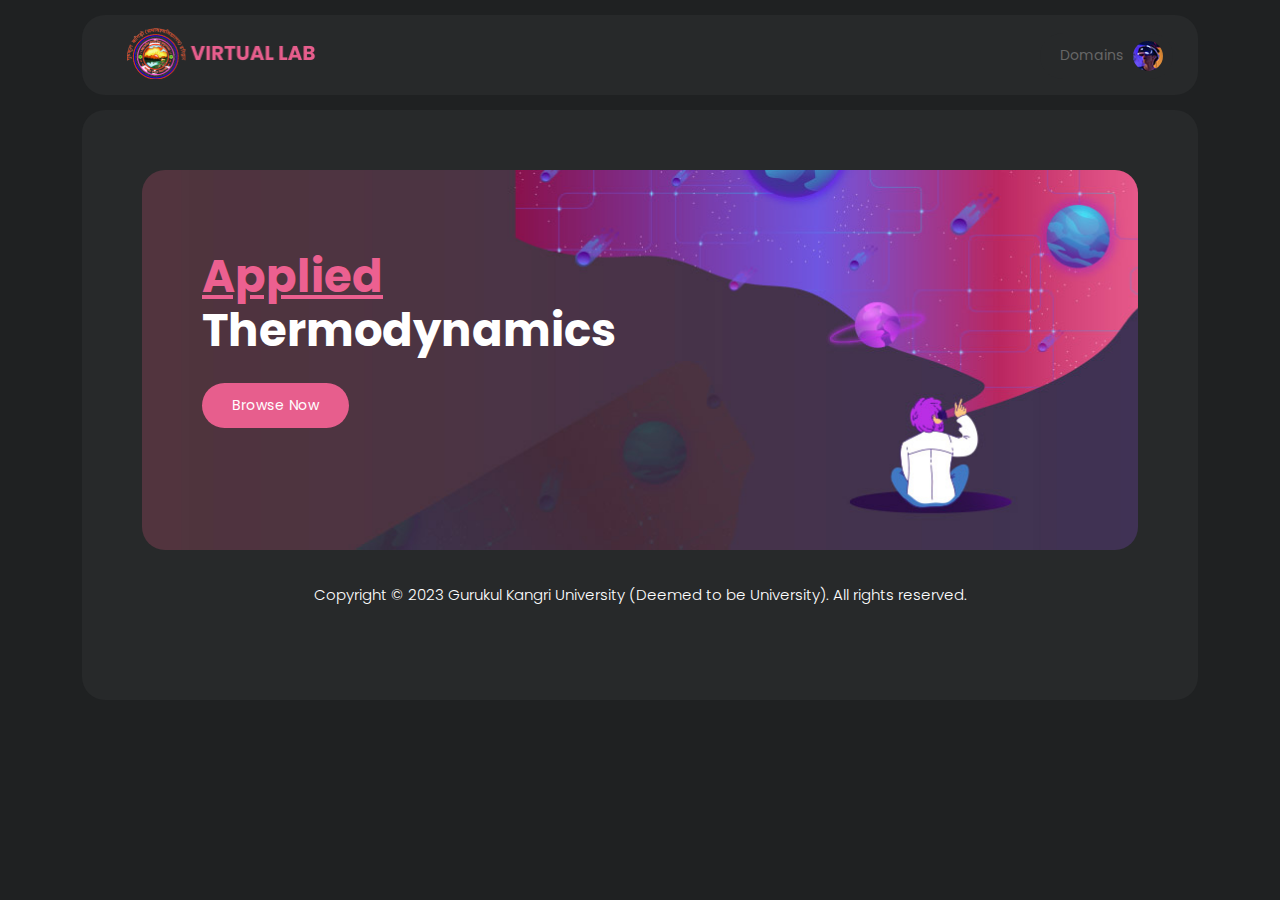
<file: index.html>
<!DOCTYPE html>
<html lang="en">
  <head>
    <meta charset="utf-8" />
    <meta
      name="viewport"
      content="width=device-width, initial-scale=1, shrink-to-fit=no"
    />

    <link
      href="https://fonts.googleapis.com/css2?family=Poppins:wght@100;200;300;400;500;600;700;800;900&display=swap"
      rel="stylesheet"
    />

    <title>Virtual Lab</title>

    <!-- Bootstrap core CSS -->
    <link href="vendor/bootstrap/css/bootstrap.min.css" rel="stylesheet" />

    <!-- Additional CSS Files -->
    <link rel="stylesheet" href="assets/css/fontawesome.css" />
    <link rel="stylesheet" href="assets/css/virtual-lab-main.css" />
    <link rel="stylesheet" href="assets/css/animate.css" />
  </head>

  <body>
    <div id="js-preloader" class="js-preloader">
      <div class="preloader-inner">
        <span class="dot"></span>
        <div class="dots">
          <span></span>
          <span></span>
          <span></span>
        </div>
      </div>
    </div>

    <header class="header-area header-sticky">
      <div class="container">
        <div class="row">
          <div class="col-12">
            <nav class="main-nav">
              <a href="index.html" class="logo">
                <img src="assets/images/logo.png" alt="" />
              </a>
              <ul class="nav">
                <li>
                  <a href="#"
                    >Domains <img src="assets/images/profile-header.jpg" alt=""
                  /></a>
                </li>
              </ul>
              <a class="menu-trigger">
                <span>Menu</span>
              </a>
            </nav>
          </div>
        </div>
      </div>
    </header>

    <div class="container">
      <div class="row">
        <div class="col-lg-12">
          <div class="page-content">
            <div class="main-banner">
              <div class="row">
                <div class="col-lg-7">
                  <div class="header-text">
                    <h4 style="color: #fff; text-decoration: none;"><em>Applied</em> Thermodynamics</h4>
                    <div class="main-button">
                      <a href="experiments-lists.html">Browse Now</a>
                    </div>
                  </div>
                </div>
              </div>
            </div>

    <footer>
      <div class="container">
        <div class="row">
          <div class="col-lg-12">
            <p>
              Copyright © 2023 <a href="https://gkv.ac.in" target="_blank">Gurukul Kangri University (Deemed to be University).</a> All rights
              reserved.
            </p>
          </div>
        </div>
      </div>
    </footer>

    <!-- Scripts -->
    <!-- Bootstrap core JavaScript -->
    <script src="vendor/jquery/jquery.min.js"></script>
    <script src="vendor/bootstrap/js/bootstrap.min.js"></script>
    <script src="assets/js/custom.js"></script>
  </body>
</html>
</file>
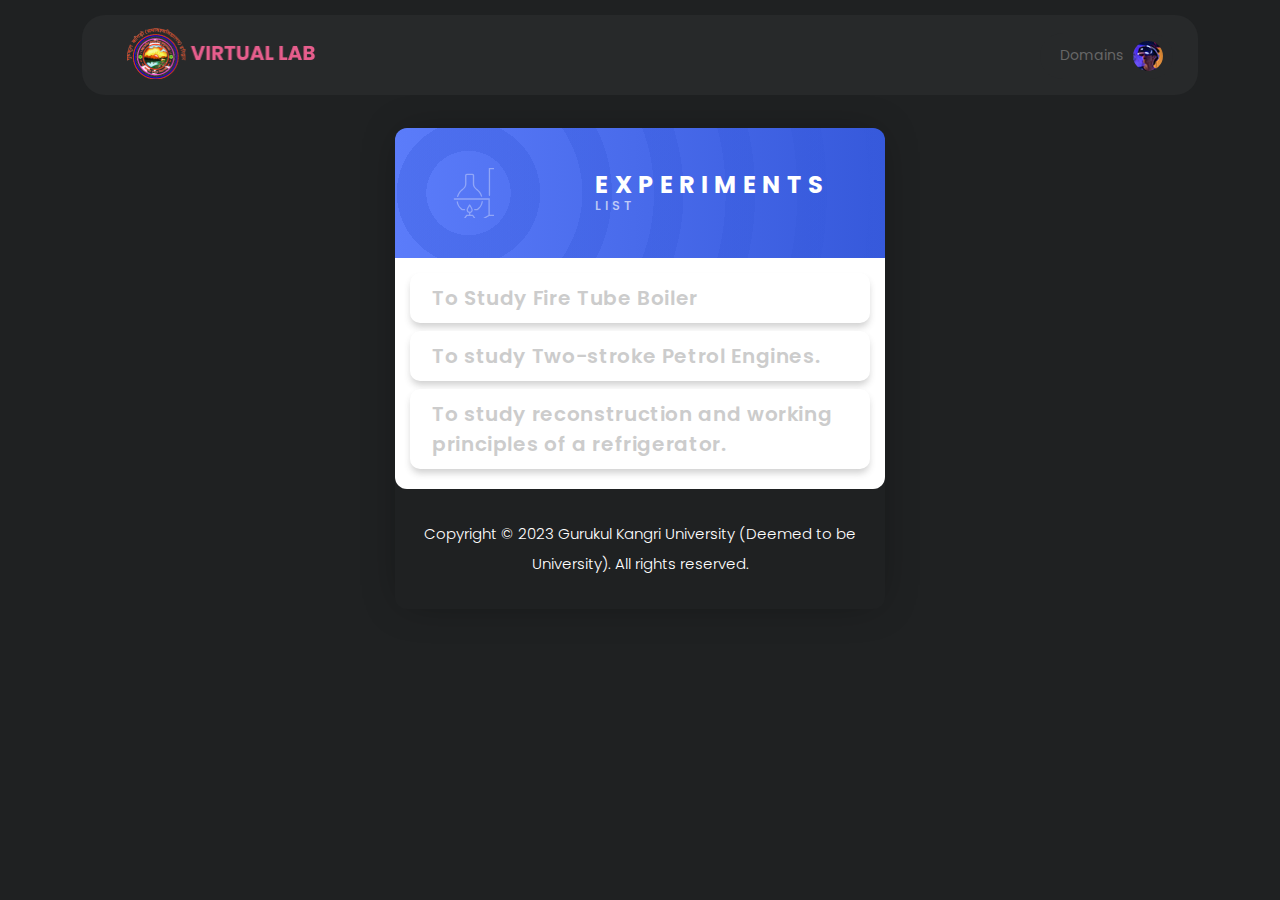
<file: experiments-lists.html>
<!DOCTYPE html>
<html lang="en">
  <head>
    <meta charset="utf-8" />
    <meta
      name="viewport"
      content="width=device-width, initial-scale=1, shrink-to-fit=no"
    />

    <link
      href="https://fonts.googleapis.com/css2?family=Poppins:wght@100;200;300;400;500;600;700;800;900&display=swap"
      rel="stylesheet"
    />

    <title>Applied Thermodyamics Lab</title>

    <!-- Bootstrap core CSS -->
    <link href="vendor/bootstrap/css/bootstrap.min.css" rel="stylesheet" />

    <!-- Additional CSS Files -->
    <link rel="stylesheet" href="assets/css/virtual-lab-main.css" />
    <link rel="stylesheet" href="assets/css/animate.css" />
  </head>
  <body>
    <div id="js-preloader" class="js-preloader">
      <div class="preloader-inner">
        <span class="dot"></span>
        <div class="dots">
          <span></span>
          <span></span>
          <span></span>
        </div>
      </div>
    </div>

    <header class="header-area header-sticky">
      <div class="container">
        <div class="row">
          <div class="col-12">
            <nav class="main-nav">
              <a href="index.html" class="logo">
                <img src="assets/images/logo.png" alt="" />
              </a>
              <ul class="nav">
                <li>
                  <a href="#"
                    >Domains <img src="assets/images/profile-header.jpg" alt=""
                  /></a>
                </li>
              </ul>
              <a class="menu-trigger">
                <span>Menu</span>
              </a>
            </nav>
          </div>
        </div>
      </div>
    </header>
    <article class="leaderboard">
		<header>
		  <?xml version="1.0" encoding="UTF-8"?>
<svg id="layer_1"  version="1.1" x="0px" y="0px" viewBox="0 0 511.999 511.999" style="enable-background:new 0 0 511.999 511.999;" xml:space="preserve" class="leaderboard__icon" xmlns="http://www.w3.org/2000/svg" xmlns:xlink="http://www.w3.org/1999/xlink">
 <defs>
  <symbol id="u" overflow="visible">
   <path d="m18.766-1.125c-0.96875 0.5-1.9805 0.875-3.0312 1.125-1.043 0.25781-2.1367 0.39062-3.2812 0.39062-3.3984 0-6.0898-0.94531-8.0781-2.8438-1.9922-1.9062-2.9844-4.4844-2.9844-7.7344 0-3.2578 0.99219-5.8359 2.9844-7.7344 1.9883-1.9062 4.6797-2.8594 8.0781-2.8594 1.1445 0 2.2383 0.13281 3.2812 0.39062 1.0508 0.25 2.0625 0.625 3.0312 1.125v4.2188c-0.98047-0.65625-1.9453-1.1406-2.8906-1.4531-0.94922-0.3125-1.9492-0.46875-3-0.46875-1.875 0-3.3516 0.60547-4.4219 1.8125-1.0742 1.1992-1.6094 2.8555-1.6094 4.9688 0 2.1055 0.53516 3.7617 1.6094 4.9688 1.0703 1.1992 2.5469 1.7969 4.4219 1.7969 1.0508 0 2.0508-0.14844 3-0.45312 0.94531-0.3125 1.9102-0.80078 2.8906-1.4688z"/>
  </symbol>
  <symbol id="c" overflow="visible">
   <path d="m13.734-11.141c-0.4375-0.19531-0.87109-0.34375-1.2969-0.4375-0.41797-0.10156-0.83984-0.15625-1.2656-0.15625-1.2617 0-2.2305 0.40625-2.9062 1.2188-0.67969 0.80469-1.0156 1.9531-1.0156 3.4531v7.0625h-4.8906v-15.312h4.8906v2.5156c0.625-1 1.3438-1.7266 2.1562-2.1875 0.82031-0.46875 1.8008-0.70312 2.9375-0.70312 0.16406 0 0.34375 0.011719 0.53125 0.03125 0.19531 0.011719 0.47656 0.039062 0.84375 0.078125z"/>
  </symbol>
  <symbol id="a" overflow="visible">
   <path d="m17.641-7.7031v1.4062h-11.453c0.125 1.1484 0.53906 2.0078 1.25 2.5781 0.70703 0.57422 1.7031 0.85938 2.9844 0.85938 1.0312 0 2.082-0.14844 3.1562-0.45312 1.082-0.3125 2.1914-0.77344 3.3281-1.3906v3.7656c-1.1562 0.4375-2.3125 0.76562-3.4688 0.98438-1.1562 0.22656-2.3125 0.34375-3.4688 0.34375-2.7734 0-4.9297-0.70312-6.4688-2.1094-1.5312-1.4062-2.2969-3.3789-2.2969-5.9219 0-2.5 0.75391-4.4609 2.2656-5.8906 1.5078-1.4375 3.582-2.1562 6.2188-2.1562 2.4062 0 4.332 0.73047 5.7812 2.1875 1.4453 1.4492 2.1719 3.3828 2.1719 5.7969zm-5.0312-1.625c0-0.92578-0.27344-1.6719-0.8125-2.2344-0.54297-0.57031-1.25-0.85938-2.125-0.85938-0.94922 0-1.7188 0.26562-2.3125 0.79688s-0.96484 1.2969-1.1094 2.2969z"/>
  </symbol>
  <symbol id="i" overflow="visible">
   <path d="m9.2188-6.8906c-1.0234 0-1.793 0.17188-2.3125 0.51562-0.51172 0.34375-0.76562 0.85547-0.76562 1.5312 0 0.625 0.20703 1.1172 0.625 1.4688 0.41406 0.34375 0.98828 0.51562 1.7188 0.51562 0.92578 0 1.7031-0.32812 2.3281-0.98438 0.63281-0.66406 0.95312-1.4922 0.95312-2.4844v-0.5625zm7.4688-1.8438v8.7344h-4.9219v-2.2656c-0.65625 0.92969-1.3984 1.6055-2.2188 2.0312-0.82422 0.41406-1.8242 0.625-3 0.625-1.5859 0-2.8711-0.45703-3.8594-1.375-0.99219-0.92578-1.4844-2.1289-1.4844-3.6094 0-1.7891 0.61328-3.1016 1.8438-3.9375 1.2383-0.84375 3.1797-1.2656 5.8281-1.2656h2.8906v-0.39062c0-0.76953-0.30859-1.332-0.92188-1.6875-0.61719-0.36328-1.5703-0.54688-2.8594-0.54688-1.0547 0-2.0312 0.10547-2.9375 0.3125-0.89844 0.21094-1.7305 0.52344-2.5 0.9375v-3.7344c1.0391-0.25 2.0859-0.44141 3.1406-0.57812 1.0625-0.13281 2.125-0.20312 3.1875-0.20312 2.7578 0 4.75 0.54688 5.9688 1.6406 1.2266 1.0859 1.8438 2.8555 1.8438 5.3125z"/>
  </symbol>
  <symbol id="b" overflow="visible">
   <path d="m7.7031-19.656v4.3438h5.0469v3.5h-5.0469v6.5c0 0.71094 0.14062 1.1875 0.42188 1.4375s0.83594 0.375 1.6719 0.375h2.5156v3.5h-4.1875c-1.9375 0-3.3125-0.39844-4.125-1.2031-0.80469-0.8125-1.2031-2.1797-1.2031-4.1094v-6.5h-2.4219v-3.5h2.4219v-4.3438z"/>
  </symbol>
  <symbol id="h" overflow="visible">
   <path d="m12.766-13.078v-8.2031h4.9219v21.281h-4.9219v-2.2188c-0.66797 0.90625-1.4062 1.5703-2.2188 1.9844s-1.7578 0.625-2.8281 0.625c-1.8867 0-3.4336-0.75-4.6406-2.25-1.2109-1.5-1.8125-3.4258-1.8125-5.7812 0-2.3633 0.60156-4.2969 1.8125-5.7969 1.207-1.5 2.7539-2.25 4.6406-2.25 1.0625 0 2 0.21484 2.8125 0.64062 0.82031 0.42969 1.5664 1.0859 2.2344 1.9688zm-3.2188 9.9219c1.0391 0 1.8359-0.37891 2.3906-1.1406 0.55078-0.76953 0.82812-1.8828 0.82812-3.3438 0-1.457-0.27734-2.5664-0.82812-3.3281-0.55469-0.76953-1.3516-1.1562-2.3906-1.1562-1.043 0-1.8398 0.38672-2.3906 1.1562-0.55469 0.76172-0.82812 1.8711-0.82812 3.3281 0 1.4609 0.27344 2.5742 0.82812 3.3438 0.55078 0.76172 1.3477 1.1406 2.3906 1.1406z"/>
  </symbol>
  <symbol id="g" overflow="visible">
   <path d="m10.5-3.1562c1.0508 0 1.8516-0.37891 2.4062-1.1406 0.55078-0.76953 0.82812-1.8828 0.82812-3.3438 0-1.457-0.27734-2.5664-0.82812-3.3281-0.55469-0.76953-1.3555-1.1562-2.4062-1.1562-1.0547 0-1.8594 0.38672-2.4219 1.1562-0.55469 0.77344-0.82812 1.8828-0.82812 3.3281 0 1.4492 0.27344 2.5586 0.82812 3.3281 0.5625 0.77344 1.3672 1.1562 2.4219 1.1562zm-3.25-9.9219c0.67578-0.88281 1.4219-1.5391 2.2344-1.9688 0.82031-0.42578 1.7656-0.64062 2.8281-0.64062 1.8945 0 3.4453 0.75 4.6562 2.25 1.207 1.5 1.8125 3.4336 1.8125 5.7969 0 2.3555-0.60547 4.2812-1.8125 5.7812-1.2109 1.5-2.7617 2.25-4.6562 2.25-1.0625 0-2.0078-0.21094-2.8281-0.625-0.8125-0.42578-1.5586-1.0859-2.2344-1.9844v2.2188h-4.8906v-21.281h4.8906z"/>
  </symbol>
  <symbol id="f" overflow="visible">
   <path d="m0.34375-15.312h4.8906l4.125 10.391 3.5-10.391h4.8906l-6.4375 16.766c-0.64844 1.6953-1.4023 2.8828-2.2656 3.5625-0.86719 0.6875-2 1.0312-3.4062 1.0312h-2.8438v-3.2188h1.5312c0.83203 0 1.4375-0.13672 1.8125-0.40625 0.38281-0.26172 0.67969-0.73047 0.89062-1.4062l0.14062-0.42188z"/>
  </symbol>
  <symbol id="e" overflow="visible">
   <path d="m2.5781-20.406h5.875l7.4219 14v-14h4.9844v20.406h-5.875l-7.4219-14v14h-4.9844z"/>
  </symbol>
  <symbol id="t" overflow="visible">
   <path d="m2.8594-5.2969h4.9219v5.2969h-4.9219z"/>
  </symbol>
  <symbol id="s" overflow="visible">
   <path d="m16.781-19.766v4.3125c-1.125-0.5-2.2266-0.875-3.2969-1.125-1.0625-0.25781-2.0703-0.39062-3.0156-0.39062-1.25 0-2.1797 0.17969-2.7812 0.53125-0.60547 0.34375-0.90625 0.88281-0.90625 1.6094 0 0.54297 0.20312 0.96875 0.60938 1.2812 0.40625 0.30469 1.1406 0.5625 2.2031 0.78125l2.25 0.45312c2.2695 0.44922 3.8789 1.1406 4.8281 2.0781 0.95703 0.92969 1.4375 2.2461 1.4375 3.9531 0 2.25-0.66797 3.9297-2 5.0312-1.3359 1.0938-3.3711 1.6406-6.1094 1.6406-1.3047 0-2.6055-0.125-3.9062-0.375-1.3047-0.23828-2.6055-0.59766-3.9062-1.0781v-4.4531c1.3008 0.69922 2.5625 1.2266 3.7812 1.5781 1.2188 0.34375 2.3906 0.51562 3.5156 0.51562 1.1562 0 2.0352-0.1875 2.6406-0.5625 0.61328-0.38281 0.92188-0.9375 0.92188-1.6562 0-0.63281-0.21094-1.125-0.625-1.4688-0.41797-0.34375-1.2461-0.65625-2.4844-0.9375l-2.0312-0.4375c-2.043-0.4375-3.5391-1.1328-4.4844-2.0938-0.9375-0.95703-1.4062-2.25-1.4062-3.875 0-2.0312 0.65625-3.5938 1.9688-4.6875s3.1953-1.6406 5.6562-1.6406c1.125 0 2.2734 0.085938 3.4531 0.25 1.1875 0.16797 2.4141 0.42188 3.6875 0.76562z"/>
  </symbol>
  <symbol id="r" overflow="visible">
   <path d="m2.3594-21.281h4.8906v21.281h-4.8906z"/>
  </symbol>
  <symbol id="q" overflow="visible">
   <path d="m12.422-21.281v3.2188h-2.7031c-0.6875 0-1.1719 0.125-1.4531 0.375-0.27344 0.25-0.40625 0.6875-0.40625 1.3125v1.0625h4.1875v3.5h-4.1875v11.812h-4.8906v-11.812h-2.4375v-3.5h2.4375v-1.0625c0-1.6641 0.46094-2.8984 1.3906-3.7031 0.92578-0.80078 2.3672-1.2031 4.3281-1.2031z"/>
  </symbol>
  <symbol id="d" overflow="visible">
   <path d="m9.6406-12.188c-1.0859 0-1.9141 0.39062-2.4844 1.1719-0.57422 0.78125-0.85938 1.9062-0.85938 3.375s0.28516 2.5938 0.85938 3.375c0.57031 0.77344 1.3984 1.1562 2.4844 1.1562 1.0625 0 1.875-0.38281 2.4375-1.1562 0.57031-0.78125 0.85938-1.9062 0.85938-3.375s-0.28906-2.5938-0.85938-3.375c-0.5625-0.78125-1.375-1.1719-2.4375-1.1719zm0-3.5c2.6328 0 4.6914 0.71484 6.1719 2.1406 1.4766 1.418 2.2188 3.3867 2.2188 5.9062 0 2.5117-0.74219 4.4805-2.2188 5.9062-1.4805 1.418-3.5391 2.125-6.1719 2.125-2.6484 0-4.7148-0.70703-6.2031-2.125-1.4922-1.4258-2.2344-3.3945-2.2344-5.9062 0-2.5195 0.74219-4.4883 2.2344-5.9062 1.4883-1.4258 3.5547-2.1406 6.2031-2.1406z"/>
  </symbol>
  <symbol id="p" overflow="visible">
   <path d="m16.547-12.766c0.61328-0.94531 1.3477-1.6719 2.2031-2.1719 0.85156-0.5 1.7891-0.75 2.8125-0.75 1.7578 0 3.0977 0.54688 4.0156 1.6406 0.92578 1.0859 1.3906 2.6562 1.3906 4.7188v9.3281h-4.9219v-7.9844-0.35938c0.007813-0.13281 0.015625-0.32031 0.015625-0.5625 0-1.082-0.16406-1.8633-0.48438-2.3438-0.3125-0.48828-0.82422-0.73438-1.5312-0.73438-0.92969 0-1.6484 0.38672-2.1562 1.1562-0.51172 0.76172-0.77344 1.8672-0.78125 3.3125v7.5156h-4.9219v-7.9844c0-1.6953-0.14844-2.7852-0.4375-3.2656-0.29297-0.48828-0.8125-0.73438-1.5625-0.73438-0.9375 0-1.6641 0.38672-2.1719 1.1562-0.51172 0.76172-0.76562 1.8594-0.76562 3.2969v7.5312h-4.9219v-15.312h4.9219v2.2344c0.60156-0.86328 1.2891-1.5156 2.0625-1.9531 0.78125-0.4375 1.6406-0.65625 2.5781-0.65625 1.0625 0 2 0.25781 2.8125 0.76562 0.8125 0.51172 1.4258 1.2305 1.8438 2.1562z"/>
  </symbol>
  <symbol id="o" overflow="visible">
   <path d="m17.75-9.3281v9.3281h-4.9219v-7.1094c0-1.3438-0.03125-2.2656-0.09375-2.7656s-0.16797-0.86719-0.3125-1.1094c-0.1875-0.3125-0.44922-0.55469-0.78125-0.73438-0.32422-0.17578-0.69531-0.26562-1.1094-0.26562-1.0234 0-1.8242 0.39844-2.4062 1.1875-0.58594 0.78125-0.875 1.8711-0.875 3.2656v7.5312h-4.8906v-21.281h4.8906v8.2031c0.73828-0.88281 1.5195-1.5391 2.3438-1.9688 0.83203-0.42578 1.75-0.64062 2.75-0.64062 1.7695 0 3.1133 0.54688 4.0312 1.6406 0.91406 1.0859 1.375 2.6562 1.375 4.7188z"/>
  </symbol>
  <symbol id="n" overflow="visible">
   <path d="m2.1875-5.9688v-9.3438h4.9219v1.5312c0 0.83594-0.007813 1.875-0.015625 3.125-0.011719 1.25-0.015625 2.0859-0.015625 2.5 0 1.2422 0.03125 2.1328 0.09375 2.6719 0.070313 0.54297 0.17969 0.93359 0.32812 1.1719 0.20703 0.32422 0.47266 0.57422 0.79688 0.75 0.32031 0.16797 0.69141 0.25 1.1094 0.25 1.0195 0 1.8203-0.39062 2.4062-1.1719 0.58203-0.78125 0.875-1.8672 0.875-3.2656v-7.5625h4.8906v15.312h-4.8906v-2.2188c-0.74219 0.89844-1.5234 1.5586-2.3438 1.9844-0.82422 0.41406-1.7344 0.625-2.7344 0.625-1.7617 0-3.1055-0.53906-4.0312-1.625-0.92969-1.082-1.3906-2.6602-1.3906-4.7344z"/>
  </symbol>
  <symbol id="m" overflow="visible">
   <path d="m17.75-9.3281v9.3281h-4.9219v-7.1406c0-1.3203-0.03125-2.2344-0.09375-2.7344s-0.16797-0.86719-0.3125-1.1094c-0.1875-0.3125-0.44922-0.55469-0.78125-0.73438-0.32422-0.17578-0.69531-0.26562-1.1094-0.26562-1.0234 0-1.8242 0.39844-2.4062 1.1875-0.58594 0.78125-0.875 1.8711-0.875 3.2656v7.5312h-4.8906v-15.312h4.8906v2.2344c0.73828-0.88281 1.5195-1.5391 2.3438-1.9688 0.83203-0.42578 1.75-0.64062 2.75-0.64062 1.7695 0 3.1133 0.54688 4.0312 1.6406 0.91406 1.0859 1.375 2.6562 1.375 4.7188z"/>
  </symbol>
  <symbol id="l" overflow="visible">
   <path d="m2.5781-20.406h8.7344c2.5938 0 4.582 0.57812 5.9688 1.7344 1.3945 1.1484 2.0938 2.7891 2.0938 4.9219 0 2.1367-0.69922 3.7812-2.0938 4.9375-1.3867 1.1562-3.375 1.7344-5.9688 1.7344h-3.4844v7.0781h-5.25zm5.25 3.8125v5.7031h2.9219c1.0195 0 1.8047-0.25 2.3594-0.75 0.5625-0.5 0.84375-1.2031 0.84375-2.1094 0-0.91406-0.28125-1.6172-0.84375-2.1094-0.55469-0.48828-1.3398-0.73438-2.3594-0.73438z"/>
  </symbol>
  <symbol id="k" overflow="visible">
   <path d="m2.3594-15.312h4.8906v15.031c0 2.0508-0.49609 3.6172-1.4844 4.7031-0.98047 1.082-2.4062 1.625-4.2812 1.625h-2.4219v-3.2188h0.85938c0.92578 0 1.5625-0.21094 1.9062-0.625 0.35156-0.41797 0.53125-1.2461 0.53125-2.4844zm0-5.9688h4.8906v4h-4.8906z"/>
  </symbol>
  <symbol id="j" overflow="visible">
   <path d="m14.719-14.828v3.9844c-0.65625-0.45703-1.3242-0.79688-2-1.0156-0.66797-0.21875-1.3594-0.32812-2.0781-0.32812-1.3672 0-2.4336 0.40234-3.2031 1.2031-0.76172 0.79297-1.1406 1.9062-1.1406 3.3438 0 1.4297 0.37891 2.543 1.1406 3.3438 0.76953 0.79297 1.8359 1.1875 3.2031 1.1875 0.75781 0 1.4844-0.10938 2.1719-0.32812 0.6875-0.22656 1.3203-0.56641 1.9062-1.0156v4c-0.76172 0.28125-1.5391 0.48828-2.3281 0.625-0.78125 0.14453-1.5742 0.21875-2.375 0.21875-2.7617 0-4.9219-0.70703-6.4844-2.125-1.5547-1.4141-2.3281-3.3828-2.3281-5.9062 0-2.5312 0.77344-4.5039 2.3281-5.9219 1.5625-1.4141 3.7227-2.125 6.4844-2.125 0.80078 0 1.5938 0.074219 2.375 0.21875 0.78125 0.13672 1.5547 0.35156 2.3281 0.64062z"/>
  </symbol>
 </defs>
 <g>
  <path d="m336 432.88h-21.84c-3.3594 0-6.7188-2.8008-6.7188-6.7188 0-3.3594 2.8008-6.7188 6.7188-6.7188h21.84c1.6797-0.55859 6.1602-3.9219 13.441-10.078 0.55859-0.55859 1.6797-1.1211 2.2383-1.6797 17.922-15.68 29.68-38.078 33.039-63.281 0.55859-3.3594 3.9219-6.1602 7.2812-5.6016 3.3594 0.55859 6.1602 3.9219 5.6016 7.2812-3.9219 28-16.801 53.199-36.961 71.121l-1.6797 1.6797c-8.4023 7.8359-16.242 13.996-22.961 13.996z"/>
  <path d="m208.88 432.88h-19.039c-6.7188 0-14.559-6.1602-21.84-13.441l-1.6797-1.6797c-20.16-17.922-33.602-43.121-36.961-71.121-0.55859-3.3594 2.2383-6.7188 5.6016-7.2812 3.3594-0.55859 6.7188 2.2383 7.2812 5.6016 3.3594 25.199 15.121 47.602 33.039 63.281 0.55859 0.55859 1.1211 1.1211 2.2383 1.6797 6.7188 6.1602 11.762 9.5195 13.441 10.078h19.039c3.3594 0 6.7188 2.8008 6.7188 6.7188-1.1172 3.3633-4.4805 6.1641-7.8398 6.1641z"/>
  <path d="m139.44 297.92c-0.55859 0-1.1211 0-1.6797-0.55859-3.3594-1.1211-5.6016-4.4805-4.4805-8.3984 5.0391-16.238 12.879-31.359 22.961-45.359 7.2812-9.5195 16.801-17.359 25.762-25.199 10.078-8.3984 19.602-16.801 26.32-27.441 8.3984-12.879 7.8398-26.32 7.8398-42v-73.359c0-10.078 7.8398-17.922 17.922-17.922h57.121c10.078 0 17.922 7.8398 17.922 17.922v73.359c0 15.68 0 29.121 7.8398 42 6.7188 10.641 16.238 18.48 26.32 27.441 8.9609 7.2812 17.922 15.121 25.762 25.199 9.5195 12.879 17.359 26.879 21.84 42.559 1.1211 3.3594-0.55859 7.2812-4.4805 8.3984-3.3594 1.1211-7.2812-0.55859-8.3984-4.4805-4.4805-14-11.199-26.879-20.16-38.641-6.7188-8.3984-14.559-15.68-23.52-22.961-10.641-8.9609-21.281-17.922-29.121-30.238-10.078-16.238-10.078-33.039-10.078-49.281v-73.359c0-2.8008-2.2383-5.0391-5.0391-5.0391l-55.453-0.003906c-2.8008 0-5.0391 2.2383-5.0391 5.0391v73.359c0 16.238 0 33.039-10.078 49.281-7.8398 12.32-18.48 21.281-29.121 30.238-8.9609 7.2812-16.801 14.559-23.52 22.961-9.5195 12.32-16.238 25.762-20.719 40.879-1.125 3.9219-3.9258 5.6055-6.7227 5.6055z"/>
  <path d="m323.68 560h-121.52v-44.238l26.879-36.961h67.762l26.879 36.961zm-108.08-12.879h95.199v-26.879l-20.16-28h-54.32l-20.16 28v26.879z"/>
  <path d="m600.88 560h-203.28v-45.922l62.719-35.281h78.961l61.602 35.281zm-189.84-12.879h176.4v-25.199l-52.078-29.68-71.68-0.003907-52.641 29.68z"/>
  <path d="m263.2 491.68c-3.3594 0-6.7188-2.8008-6.7188-6.7188v-30.801c0-3.3594 2.8008-6.7188 6.7188-6.7188 3.3594 0 6.7188 2.8008 6.7188 6.7188v30.801c-0.55859 3.918-3.3594 6.7188-6.7188 6.7188z"/>
  <path d="m263.2 461.44c-17.359 0-31.922-14.559-31.922-31.922 0-15.121 22.398-45.922 26.32-52.078l5.0391-7.2812 5.0391 7.2812c4.4805 6.1602 26.32 36.961 26.32 52.078 0.5625 17.359-13.438 31.922-30.797 31.922zm0-68.883c-8.9609 13.441-18.48 30.238-18.48 36.961 0 10.078 8.3984 18.48 18.48 18.48 10.078 0 18.48-8.3984 18.48-18.48 0-6.7188-9.5195-23.52-18.48-36.961z"/>
  <path d="m462 491.68c-3.3594 0-6.7188-2.8008-6.7188-6.7188v-160.72h-349.44c-3.3594 0-6.7188-2.8008-6.7188-6.7188 0-3.3594 2.8008-6.7188 6.7188-6.7188h362.88v174.16c0 3.918-3.3594 6.7188-6.7188 6.7188z"/>
  <path d="m537.6 491.68c-3.3594 0-6.7188-2.8008-6.7188-6.7188l-0.003906-472.08h-58.801v267.12c0 3.3594-2.8008 6.7188-6.7188 6.7188-3.3594 0-6.7188-2.8008-6.7188-6.7188v-280h85.121v485.52c0 3.3594-2.8008 6.1602-6.1602 6.1602z"/>
  <use x="70" y="644" xlink:href="#u"/>
  <use x="90.550781" y="644" xlink:href="#c"/>
  <use x="104.359375" y="644" xlink:href="#a"/>
  <use x="123.347656" y="644" xlink:href="#i"/>
  <use x="142.242188" y="644" xlink:href="#b"/>
  <use x="155.628906" y="644" xlink:href="#a"/>
  <use x="174.617188" y="644" xlink:href="#h"/>
  <use x="204.410156" y="644" xlink:href="#g"/>
  <use x="224.453125" y="644" xlink:href="#f"/>
  <use x="252.453125" y="644" xlink:href="#e"/>
  <use x="275.882812" y="644" xlink:href="#t"/>
  <use x="286.523438" y="644" xlink:href="#s"/>
  <use x="306.6875" y="644" xlink:href="#b"/>
  <use x="320.070312" y="644" xlink:href="#f"/>
  <use x="338.324219" y="644" xlink:href="#r"/>
  <use x="347.921875" y="644" xlink:href="#a"/>
  <use x="70" y="672" xlink:href="#q"/>
  <use x="82.183594" y="672" xlink:href="#c"/>
  <use x="95.992188" y="672" xlink:href="#d"/>
  <use x="115.226562" y="672" xlink:href="#p"/>
  <use x="154.152344" y="672" xlink:href="#b"/>
  <use x="167.535156" y="672" xlink:href="#o"/>
  <use x="187.46875" y="672" xlink:href="#a"/>
  <use x="216.207031" y="672" xlink:href="#e"/>
  <use x="239.640625" y="672" xlink:href="#d"/>
  <use x="258.878906" y="672" xlink:href="#n"/>
  <use x="278.8125" y="672" xlink:href="#m"/>
  <use x="308.492188" y="672" xlink:href="#l"/>
  <use x="329.015625" y="672" xlink:href="#c"/>
  <use x="342.820312" y="672" xlink:href="#d"/>
  <use x="362.058594" y="672" xlink:href="#k"/>
  <use x="371.65625" y="672" xlink:href="#a"/>
  <use x="390.648438" y="672" xlink:href="#j"/>
  <use x="407.242188" y="672" xlink:href="#b"/>
 </g>
</svg>

	  
		  <h1 class="leaderboard__title"><span class="leaderboard__title--top">Experiments</span><span class="leaderboard__title--bottom">List</span></h1>
		</header>
		
		<main class="leaderboard__profiles">
		  <article class="leaderboard__profile">
			<span class="leaderboard__name"><a href="fire-tube-boiler.html">To Study Fire Tube Boiler</a></span>
		  </article>
		  
		  <article class="leaderboard__profile">
			<span class="leaderboard__name"><a href="two-stroke-petrol-engine.html">To study Two-stroke Petrol Engines.</a></span>
		  </article>
		  
		  <article class="leaderboard__profile">
			<span class="leaderboard__name"><a href="refrigerator.html">To study reconstruction and working principles of a refrigerator.</a></span>
		  </article>
		</main>
	  </div>

    <footer>
      <div class="container">
        <div class="row">
          <div class="col-lg-12">
            <p>
              Copyright © 2023
              <a href="https://gkv.ac.in" target="_blank"
                >Gurukul Kangri University (Deemed to be University).</a
              >
              All rights reserved.
            </p>
          </div>
        </div>
      </div>
    </footer>

    <!-- Scripts -->
    <!-- Bootstrap core JavaScript -->
    <script src="https://code.jquery.com/jquery-3.5.1.slim.min.js"></script>
    <script src="https://cdn.jsdelivr.net/npm/bootstrap@4.5.3/dist/js/bootstrap.bundle.min.js"></script>

    <script src="assets/js/custom.js"></script>
  </body>
</html>
</file>
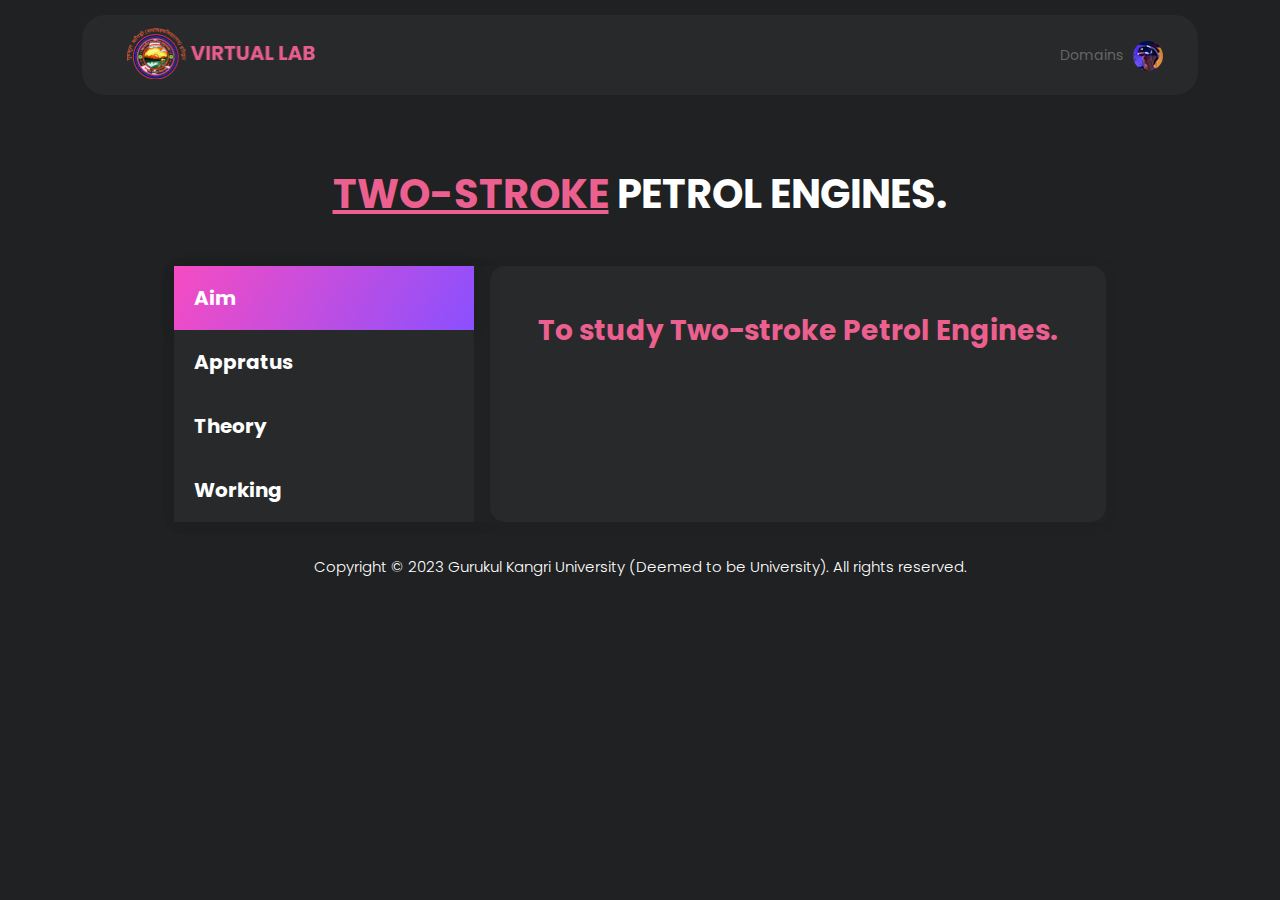
<file: two-stroke-petrol-engine.html>
<!DOCTYPE html>
<html lang="en">
  <head>
    <meta charset="utf-8" />
    <meta
      name="viewport"
      content="width=device-width, initial-scale=1, shrink-to-fit=no"
    />

    <link
      href="https://fonts.googleapis.com/css2?family=Poppins:wght@100;200;300;400;500;600;700;800;900&display=swap"
      rel="stylesheet"
    />

    <title>Applied Thermodyamics Lab</title>

    <!-- Bootstrap core CSS -->
    <link href="vendor/bootstrap/css/bootstrap.min.css" rel="stylesheet" />

    <!-- Additional CSS Files -->
    <link rel="stylesheet" href="assets/css/virtual-lab-main.css" />
    <link rel="stylesheet" href="assets/css/animate.css" />
  </head>

  <body>
    <div id="js-preloader" class="js-preloader">
      <div class="preloader-inner">
        <span class="dot"></span>
        <div class="dots">
          <span></span>
          <span></span>
          <span></span>
        </div>
      </div>
    </div>

    <header class="header-area header-sticky">
      <div class="container">
        <div class="row">
          <div class="col-12">
            <nav class="main-nav">
              <a href="index.html" class="logo">
                <img src="assets/images/logo.png" alt="" />
              </a>
              <ul class="nav">
                <li>
                  <a href="#"
                    >Domains <img src="assets/images/profile-header.jpg" alt=""
                  /></a>
                </li>
              </ul>
              <a class="menu-trigger">
                <span>Menu</span>
              </a>
            </nav>
          </div>
        </div>
      </div>
    </header>

	<section class="main-content">
		<div class="container">
		  <h1 class="text-center text-uppercase"><span class="fire-tube">Two-stroke</span> Petrol Engines.</h1>
		  <br /><br />
	
		  <div class="d-flex flex-row shadow">
			<ul class="nav vertical-tab flex-column shadow" id="myTab" role="tablist">
			  <li class="nav-item">
				<a class="nav-link active" id="tab-one" data-toggle="tab" href="#tab1" role="tab" aria-controls="tab1"
				  aria-selected="true">
				  <div class="d-flex align-items-center justify-content-center mr-3">
					<i class="fa fa-home"></i>
				  </div>
				  <h5 class="mb-0">Aim</h5>
				</a>
			  </li>
			  <li class="nav-item">
				<a class="nav-link" id="tab-two" data-toggle="tab" href="#tab2" role="tab" aria-controls="tab2"
				  aria-selected="false">
				  <div class="d-flex align-items-center justify-content-center mr-3">
					<i class="fa fa-heart"></i>
				  </div>
				  <h5 class="mb-0">Appratus</h5>
				</a>
			  </li>
			  <li class="nav-item">
				<a class="nav-link" id="tab-three" data-toggle="tab" href="#tab3" role="tab" aria-controls="tab3"
				  aria-selected="false">
				  <div class="d-flex align-items-center justify-content-center mr-3">
					<i class="fa fa-fire"></i>
				  </div>
				  <h5 class="mb-0">Theory</h5>
				</a>
			  </li>
			  <!-- <li class="nav-item">
				<a class="nav-link" id="tab-four" data-toggle="tab" href="#tab4" role="tab" aria-controls="tab4"
				  aria-selected="false">
				  <div class="d-flex align-items-center justify-content-center mr-3">
					<i class="fa fa-amazon"></i>
				  </div>
				  <h5 class="mb-0">Construction</h5>
				</a>
			  </li> -->
			  <li class="nav-item">
				<a class="nav-link" id="tab-five" data-toggle="tab" href="#tab5" role="tab" aria-controls="tab5"
				  aria-selected="false">
				  <div class="d-flex align-items-center justify-content-center mr-3">
					<i class="fa fa-address-book"></i>
				  </div>
				  <h5 class="mb-0">Working</h5>
				</a>
			  </li>
			</ul>
			<div class="tab-content p-5" id="myTabContent">
			  <div class="tab-pane fade show active" id="tab1" role="tabpanel" aria-labelledby="tab-one">
				<div class="d-flex align-items-center mb-3">
				  <div>
					<h3>To study Two-stroke Petrol Engines.</h3>
				  </div>
				</div>
			  </div>
			  <div class="tab-pane fade" id="tab2" role="tabpanel" aria-labelledby="tab-two">
				<p>Cut Model of Two Stroke Petrol Engine.</p> 
			  </div>
			  <div class="tab-pane fade" id="tab3" role="tabpanel" aria-labelledby="tab-three">
				<h3>Two Stroke Petrol Engine:</h3> <br>
				<h4>Defination:</h4>
				<p>In thermodynamics a heat engine is defined as, a “system that converts heat, thermal and chemical energy to mechanical energy, which can then be used to do mechanical work”.Engines are classified into various categories based on the type of the cycle they use , thelayout ,the energy source used, the cooling mechanism or its use. Based on the layout, thereare two types of Engines. <br>
				1. Internal Combustion Engines<br>
				2. External Combustion Engines
				<h4>Parts of Engine:</h4>
				<h5 style="color: #ec6090;">Piston:</h5>
				<p>The piston is moved up and down by a crankshaft, which is connected to it via theconnecting rod. When the piston reaches the top the spark plug then lights the airmixture burning it and sending the piston back down .It is free to move. It compressesthe   air   fuel   mixture   and   converts   the   fuel   energy   into   the   mechanical   energy.   Ittransmit the power to the crankshaft.</p>
				</p>
				<h5 style="color: #ec6090;">Crankshaft:</h5>
				<p>It is located in the bottom end of  the cylinder block. It transmits the reciprocatingmotion of the piston into rotary motion. This rotary motion used to rotate wheels ofthe vehicle.</p>
				</p>
				<h5 style="color: #ec6090;">Connecting Rod:</h5>
				<p>It connect piston to the crankshaft and transmit the motion of the piston to crankshaft.The lower end is connected to piston and the upper end to crankshaft.</p>
				</p>
				<h5 style="color: #ec6090;">Cylinder Head:</h5>
				<p>The top end of the cylinder is closed by means of a removable cylinder head. The inletvalve, exhaust valve, spark plug and injector are bolted on the cylinder head. Themain function of the cylinder head is to seal the cylinder block and not permit entryand exist of gases on the cover of head.</p>
				<h5 style="color: #ec6090;">Cylinder Block:</h5>
				<p>The main function of the cylinder is to guide the piston. It is in direct contact with theproducts of the combustion so it must be cooled. For cooling of cylinder a waterjacket or fin are situated at the outer side of the cylinder. So at the upper end of it cylinder head and at the bottom crankcase is bolted.</p>
				<h5 style="color: #ec6090;">Carburetor:</h5>
				<p>A device for mixing vaporized fuel with air to produce a combustible or explosivemixture, as for an internal combustion engine.</p>
				</p>
				<h5 style="color: #ec6090;">Spark Plug:</h5>
				<p>It is used in petrol engine. It is fitted on the cylinder head. It is used to ignite the airfuel mixture inside the cylinder at the end of each compression stroke.</p>
				<h5 style="color: #ec6090;">Piston Ring:</h5>
				<p>Piston rings provide a sliding seal between the outer edge of the piston and the inneredge of the cylinder. The rings serve two purposes: <br>1. They prevent the air mixture in the combustion chamber from leaking into the sumpduring   compression and combustion. <br>2. They keep all oil in the sump from leaking  into the area, where it would be burnedand lost.</p>
				<h5 style="color: #ec6090;">Spark Plug:</h5>
				<p>It is the parallel spindles fitted through the piston and connecting rod small end. Itconnects the piston to the connecting rod. In the internal combustion engines, thegudgeon pin connects the piston to the connecting rod and provides a bearing for theconnecting rod to pivot upon as the piston moves.</p>
				<h5 style="color: #ec6090;">Flywheel:</h5>
				<p>A flywheel is a rotating mechanical device that is used to store rotational energy. Theamount of energy stored in a flywheel is proportional to the square of its rotationalspeed. To keep the crankshaft. The flywheel is a disk that is about 30 to 40 cms indiameter.</p>
			  </div>
			  <!-- <div
				  class="tab-pane fade"
				  id="tab4"
				  role="tabpanel"
				  aria-labelledby="tab-three"
				>
				<p class="construction"><h5 style="color: #ec6090;">Compressor:</h5>The compressor is known as “Heart” of a refrigerator .It is a black dome shaped machine which is located in the basement of it .  Suction , discharge and charging tubes are fitted to the compressor. Control devices such as relay , overload protector etc are also fitted to it.
					It circulates the refrigerant throughout the system and adds pressure to the warm part of the circuit and makes refrigerant hot.
					</p>
				<p class="construction"><h5 style="color: #ec6090 ;">Condensor:</h5>The condenser sets on the back of a refrigerator and is likely quite dusty. Inside ,  the refrigerant is cooled down and condenses (turns from gas to liquid).</p>
				<p class="construction"><h5 style="color: #ec6090 ;">Evaporator:</h5>It is located inside a refrigerator and makes the items in the refrigerator cold  . As the refrigerant turns from liquid into gas through evaporation, it cools the area around it . Ice box in which ice trays are kept is also a part of evaporator for producing small quantity of ice.</p>
				<p class="construction"><h5 style="color: #ec6090 ;">Capillary Tube:</h5>The capillary tube is the thin piece of tubing that serves as an expansion device The liquid refrigerant is rotated through capillary tube and spirit into the low pressure environment of the evaporator.</p>
				<p class="construction"><h5 style="color: #ec6090 ;">Thermostat:</h5>It controls the cooling process by monitoring the temperature and then switching the compressor on( if too hot) and off (if too cold).</p>
				<p class="construction"><h5 style="color: #ec6090 ;">Drier And Strainer:</h5>Strainer is provided to remove impurities from the refrigeration system.         Drier  is provided to remove the moisture from the refrigeration system..</p>
				<p class="construction"><h5 style="color: #ec6090 ;">Rubber Gasket:</h5>A soft rubber gasket with magnetic wire is provided at the door of Cabinet to prevent the atmospheric air from entering into the refrigerator cabinet through small openings.</p>
				</div> -->
				<div
				  class="tab-pane fade"
				  id="tab5"
				  role="tabpanel"
				  aria-labelledby="tab-two"
				>
				 <p style="margin: 0 0 1rem 0;">In two strokes the suction and the exhaust strokes are eliminated. There are only tworemaining strokes these are the compression stroke and the power stroke and usuallycalled as upward stroke and downward stroke. Instead of valves the two stroke engine
					consists of inlet and exhaust ports. The fresh charge enters into the cylinder throughthe inlet ports and the burnt gases escape out through exhaust port. A Stroke is themovement of the piston from the top to the bottom of the cylinder. The two strokesare named as: <br>1. Upward Stroke. <br>2. Downward stroke. 
				<h5 style="color: #ec6090 ;">Upward Stroke:</h5>
				<p style="margin: 0 0 1rem 0;">During this stroke the piston moves and compresses the charge in the combustion chamber ofthe cylinder. Because of the upward movement of the piston a partial vacuum is created in thecrankcase and this allow the entry of the fresh charge into the crankcase through uncoveredinlet port. The exhaust port and the inlet port remain covered and the ignition of the freshcharge takes place through spark plug.</p>
				<img width="200px" height="700px" src="assets/images/4StrokeEngine_Ortho_3D.gif" alt="4StrokeEngine_Ortho_3D">
				<p> Animated scheme of a four stroke internal combustion engine, Otto principle: <br>
					1. Intake stroke - Air and vaporised fuel are drawn in. <br>
					2. Compression stroke - Fuel vapor and air are compressed and ignited. <br>
					3. Power stroke - Fuel combusts and piston is pushed downwards. <br>
					4. Exhaust stroke - Exhaust is driven out.<p/>
				<h5 style="color: #ec6090 ;">Downward Stroke:</h5>
				<p style="margin: 0 0 1rem 0;">As the combustion of fresh charge takes place a large amount of hot gases is produced whichexerts a high pressure force on the top of the piston.Due to the high pressure force the pistonmoves downward and rotates the crankshaft and does useful work.Further downwardmovement of the piston uncovers first the exhaust port and the transfer port and the exhauststart through the exhaust port. As the transfer port is open the charge through it is forced intothe cylinder.The charge strike the deflector on the piston crown rises to the top of thecylinder.The cylinder is completely filled with the fresh charge but diluted with the exhaustgases finally the cycle event is then repeated.</p>
				<div class="sketchfab-embed-wrapper"> <iframe title="Two Stroke Engine 3d Animation AR VR & MR" frameborder="0" allowfullscreen mozallowfullscreen="true" webkitallowfullscreen="true" allow="autoplay; fullscreen; xr-spatial-tracking" xr-spatial-tracking execution-while-out-of-viewport execution-while-not-rendered web-share width="640" height="385" src="https://sketchfab.com/models/6b6810215e944dc5855d91f1c03d52a8/embed?ui_theme=dark&dnt=1"> </iframe> </div>
				<h4 style="margin: 0 0 1rem 0;">Advantages:</h4>
				 <p>1. Two stroke engine gives a working stroke for each revolution of crankshaft. The fourstroke engine gives a working stroke for each two revolutions of crankshaft.<br>
					2. Power developed by the two stroke engine is twice then the power developed by the fourstroke engine for the same engine speed and volume. <br>
					3. It has high mechanical efficiency. <br>
					4. It is simple in construction and mechanism. <br>
					5. There is no value mechanism in it.The ports can be easily designed, covered and uncovered by the movement of the piston itself.
					</p>
					<h4 style="margin: 0 0 1rem 0;">Disadvantages:</h4>
					<p>1. It has high fuel consumption.<br>
						2. Thermal efficiency is less than the four stroke engine. <br>
						3. It produces greater noise.<br>
						4. There is a greater wear and tear of moving parts. <br>
						5. It does more consumption of the lubricating oil.
					</p>
				</div>
			</div>
	  </section>

    <footer>
      <div class="container">
        <div class="row">
          <div class="col-lg-12">
            <p>
              Copyright © 2023
              <a href="https://gkv.ac.in" target="_blank"
                >Gurukul Kangri University (Deemed to be University).</a
              >
              All rights reserved.
            </p>
          </div>
        </div>
      </div>
    </footer>

    <!-- Scripts -->
    <!-- Bootstrap core JavaScript -->
    <script src="https://code.jquery.com/jquery-3.5.1.slim.min.js"></script>
    <script src="https://cdn.jsdelivr.net/npm/bootstrap@4.5.3/dist/js/bootstrap.bundle.min.js"></script>

    <script src="assets/js/custom.js"></script>
  </body>
</html>
</file>
<file: assets/css/virtual-lab-main.css>
@import url("https://fonts.googleapis.com/css2?family=Poppins:wght@100;200;300;400;500;600;700;800;900");

html,
body,
div,
span,
applet,
object,
iframe,
h1,
h2,
h3,
h4,
h5,
h6,
p,
blockquote,
div pre,
a,
abbr,
acronym,
address,
big,
cite,
code,
del,
dfn,
em,
font,
img,
ins,
kbd,
q,
s,
samp,
small,
strike,
strong,
sub,
sup,
tt,
var,
b,
u,
i,
center,
dl,
dt,
dd,
ol,
ul,
li,
figure,
header,
nav,
section,
article,
aside,
footer,
figcaption {
  margin: 0;
  padding: 0;
  border: 0;
  outline: 0;
}

.clearfix:after {
  content: ".";
  display: block;
  clear: both;
  visibility: hidden;
  line-height: 0;
  height: 0;
}

.clearfix {
  display: inline-block;
}

html[xmlns] .clearfix {
  display: block;
}

* html .clearfix {
  height: 1%;
}

ul,
li {
  padding: 0;
  margin: 0;
  list-style: none;
}

header,
nav,
section,
article,
aside,
footer,
hgroup {
  display: block;
}

* {
  box-sizing: border-box;
}

html,
body {
  font-family: "Poppins", sans-serif;
  font-weight: 400;
  background-color: #1e1e1e;
  font-size: 16px;
  -ms-text-size-adjust: 100%;
  -webkit-font-smoothing: antialiased;
  -moz-osx-font-smoothing: grayscale;
}

a {
  color: #ccc;
  text-decoration: none !important;
}
a:hover {
  color: #f99;
}

h1,
h2,
h3,
h4,
h5,
h6 {
  margin-top: 0px;
  margin-bottom: 0px;
  color: #fff;
  font-weight: 700;
}

ul {
  margin-bottom: 0px;
}

p {
  font-size: 15px;
  line-height: 30px;
  color: #fff;
}

img {
  width: 100%;
  overflow: hidden;
}

/*

-------------Global Styles-------------

*/
html,
body {
  background: #1f2122;
  font-family: "Poppins", sans-serif;
}

body .page-content {
  margin-top: 110px;
  background-color: #27292a;
  padding: 60px;
  border-radius: 23px;
}

p {
  font-size: 15px;
  color: #666;
  line-height: 30px;
  margin-bottom: 0px;
}

::selection {
  background: #e75e8d;
  color: #fff;
}

::-moz-selection {
  background: #e75e8d;
  color: #fff;
}

.templatemo-item {
  max-width: 80px;
  border-radius: 23px;
}

.main-button a {
  font-size: 14px;
  color: #fff;
  background-color: #e75e8d;
  padding: 12px 30px;
  display: inline-block;
  border-radius: 25px;
  font-weight: 400;
  text-transform: capitalize;
  letter-spacing: 0.5px;
  transition: all 0.3s;
  position: relative;
  overflow: hidden;
}

.main-button a:hover {
  background-color: #fff;
  color: #e75e8d;
}

.main-border-button a {
  font-size: 14px;
  color: #ec6090;
  background-color: transparent;
  border: 1px solid #ec6090;
  padding: 12px 30px;
  display: inline-block;
  border-radius: 25px;
  font-weight: 400;
  text-transform: capitalize;
  letter-spacing: 0.5px;
  transition: all 0.3s;
  position: relative;
  overflow: hidden;
}

.main-border-button a:hover {
  border-color: #fff;
  background-color: #fff;
  color: #e75e8d;
}

.border-no-active a {
  border-color: #666;
  color: #666;
}

.border-no-active a:hover {
  border-color: #666;
  color: #666;
  background-color: transparent;
}

section {
  margin-top: 120px;
}

.heading-section h4 {
  color: #ec6090;
  font-size: 34px;
  text-decoration: none;
  margin-bottom: 30px;
}

.heading-section h4 em {
  color: #fff;
  font-style: normal;
  text-decoration: underline;
}

/* 
-------------Pre-loader Style------------- 
*/

.js-preloader {
  position: fixed;
  top: 0;
  left: 0;
  right: 0;
  bottom: 0;
  background-color: rgba(0, 0, 0, 0.99);
  display: -webkit-box;
  display: flex;
  -webkit-box-align: center;
  align-items: center;
  -webkit-box-pack: center;
  justify-content: center;
  opacity: 1;
  visibility: visible;
  z-index: 9999;
  -webkit-transition: opacity 0.25s ease;
  transition: opacity 0.25s ease;
}

.js-preloader.loaded {
  opacity: 0;
  visibility: hidden;
  pointer-events: none;
}

@-webkit-keyframes dot {
  50% {
    -webkit-transform: translateX(96px);
    transform: translateX(96px);
  }
}

@keyframes dot {
  50% {
    -webkit-transform: translateX(96px);
    transform: translateX(96px);
  }
}

@-webkit-keyframes dots {
  50% {
    -webkit-transform: translateX(-31px);
    transform: translateX(-31px);
  }
}

@keyframes dots {
  50% {
    -webkit-transform: translateX(-31px);
    transform: translateX(-31px);
  }
}

.preloader-inner {
  position: relative;
  width: 142px;
  height: 40px;
  background: transparent;
}

.preloader-inner .dot {
  position: absolute;
  width: 16px;
  height: 16px;
  top: 12px;
  left: 15px;
  background: #e75e8d;
  border-radius: 50%;
  -webkit-transform: translateX(0);
  transform: translateX(0);
  -webkit-animation: dot 2.8s infinite;
  animation: dot 2.8s infinite;
}

.preloader-inner .dots {
  -webkit-transform: translateX(0);
  transform: translateX(0);
  margin-top: 12px;
  margin-left: 31px;
  -webkit-animation: dots 2.8s infinite;
  animation: dots 2.8s infinite;
}

.preloader-inner .dots span {
  display: block;
  float: left;
  width: 16px;
  height: 16px;
  margin-left: 16px;
  background: #e75e8d;
  border-radius: 50%;
}

/* 
-------------Header Style------------- 
*/
.header-area {
  background-color: transparent;
  position: absolute;
  height: 70px;
  top: 15px;
  left: 0;
  right: 0;
  z-index: 100;
  -webkit-transition: all 0.5s ease 0s;
  -moz-transition: all 0.5s ease 0s;
  -o-transition: all 0.5s ease 0s;
  transition: all 0.5s ease 0s;
}

.header-area .main-nav {
  min-height: 80px;
  background: transparent;
  display: flex;
  padding: 15px 0px;
  border-radius: 50px;
}

.main-nav {
  padding: 0px;
  background-color: transparent;
}

.header-area .main-nav {
  position: relative;
}

.header-area .main-nav {
  background-color: #27292a;
  height: 46px;
  border-radius: 23px;
  border: none;
  color: #666;
  font-size: 14px;
  padding: 0px 15px 0px 45px;
}

.header-area .main-nav i {
  position: absolute;
  color: #666;
  left: 20px;
  top: 16px;
  width: 18px;
  height: 18px;
  font-size: 16px;
}

.header-area .main-nav .logo {
  border-right: 1px solid #27292a;
  flex-basis: 25%;
  margin-right: 5%;
  -webkit-transition: all 0.3s ease 0s;
  -moz-transition: all 0.3s ease 0s;
  -o-transition: all 0.3s ease 0s;
  transition: all 0.3s ease 0s;
}

.header-area .main-nav .logo img {
  width: 191px;
}

.main-nav .logo {
  padding-top: 5px;
  margin-top: 8px;
}

.main-nav .logo img {
  width: 180px;
}

.header-area .main-nav .nav {
  display: inline-flex;
  flex-basis: 70%;
  justify-content: flex-end;
  vertical-align: middle;
  text-align: right;
  margin-top: 3.3px;
  margin-right: 0px;
  -webkit-transition: all 0.3s ease 0s;
  -moz-transition: all 0.3s ease 0s;
  -o-transition: all 0.3s ease 0s;
  transition: all 0.3s ease 0s;
  position: relative;
  z-index: 999;
}

.header-area .main-nav .nav li {
  padding-top: 15px;
  padding-left: 10px;
  padding-right: 10px;
  display: inline-block;
}

.header-area .main-nav .nav li a {
  display: block;
  font-weight: 400;
  font-size: 14px;
  text-transform: capitalize;
  color: #666;
  -webkit-transition: all 0.3s ease 0s;
  -moz-transition: all 0.3s ease 0s;
  -o-transition: all 0.3s ease 0s;
  transition: all 0.3s ease 0s;
  border: transparent;
  padding: 13px 10px;
  border-radius: 18px;
  letter-spacing: 0.3px;
}

.header-area .main-nav .nav li:last-child a {
  background-color: #27292a;
  padding: 8px 10px 8px 20px;
  border-radius: 23px;
}

.header-area .main-nav .nav li:last-child a img {
  max-width: 30px;
  border-radius: 50%;
  margin-left: 5px;
}

.header-area .main-nav .nav li.has-sub ul.sub-menu li:last-child a:hover,
.main-nav .nav li.has-sub ul.sub-menu li:last-child a:hover {
  padding-left: 25px !important;
}

.header-area .main-nav .nav li:hover a,
.header-area .main-nav .nav li {
  color: #e75e8d !important;
}

.header-area .main-nav .nav li:last-child:hover a,
.header-area .main-nav .nav li:last-child a.active {
  color: #fff !important;
  background-color: #e75e8d !important;
}

.main-nav .nav li:hover a,
.main-nav .nav li a.active {
  color: #fff;
  opacity: 1;
}

.header-area .main-nav .nav li.has-sub {
  position: relative;
  padding-right: 15px;
}

.header-area .main-nav .menu-trigger {
  cursor: pointer;
  display: block;
  position: absolute;
  top: 23px;
  width: 32px;
  height: 40px;
  text-indent: -9999em;
  z-index: 99;
  right: 20px;
  display: none;
}

.main-nav .menu-trigger {
  top: 17px;
}

.header-area .main-nav .menu-trigger span,
.header-area .main-nav .menu-trigger span:before,
.header-area .main-nav .menu-trigger span:after {
  -moz-transition: all 0.4s;
  -o-transition: all 0.4s;
  -webkit-transition: all 0.4s;
  transition: all 0.4s;
  background-color: #e75e8d;
  display: block;
  position: absolute;
  width: 30px;
  height: 2px;
  left: 0;
}

.main-nav .menu-trigger span,
.main-nav .menu-trigger span:before,
.main-nav .menu-trigger span:after {
  background-color: #e75e8d;
}

.header-area .main-nav .menu-trigger span:before,
.header-area .main-nav .menu-trigger span:after {
  -moz-transition: all 0.4s;
  -o-transition: all 0.4s;
  -webkit-transition: all 0.4s;
  transition: all 0.4s;
  background-color: #e75e8d;
  display: block;
  position: absolute;
  width: 30px;
  height: 2px;
  left: 0;
  width: 75%;
}

.main-nav .menu-trigger span:before,
.main-nav .menu-trigger span:after {
  background-color: #e75e8d;
}

.header-area .main-nav .menu-trigger span:before,
.header-area .main-nav .menu-trigger span:after {
  content: "";
}

.header-area .main-nav .menu-trigger span {
  top: 16px;
}

.header-area .main-nav .menu-trigger span:before {
  -moz-transform-origin: 33% 100%;
  -ms-transform-origin: 33% 100%;
  -webkit-transform-origin: 33% 100%;
  transform-origin: 33% 100%;
  top: -10px;
  z-index: 10;
}

.header-area .main-nav .menu-trigger span:after {
  -moz-transform-origin: 33% 0;
  -ms-transform-origin: 33% 0;
  -webkit-transform-origin: 33% 0;
  transform-origin: 33% 0;
  top: 10px;
}

.header-area .main-nav .menu-trigger.active span,
.header-area .main-nav .menu-trigger.active span:before,
.header-area .main-nav .menu-trigger.active span:after {
  background-color: transparent;
  width: 100%;
}

.header-area .main-nav .menu-trigger.active span:before {
  -moz-transform: translateY(6px) translateX(1px) rotate(45deg);
  -ms-transform: translateY(6px) translateX(1px) rotate(45deg);
  -webkit-transform: translateY(6px) translateX(1px) rotate(45deg);
  transform: translateY(6px) translateX(1px) rotate(45deg);
  background-color: #e75e8d;
}

.main-nav .menu-trigger.active span:before {
  background-color: #e75e8d;
}

.header-area .main-nav .menu-trigger.active span:after {
  -moz-transform: translateY(-6px) translateX(1px) rotate(-45deg);
  -ms-transform: translateY(-6px) translateX(1px) rotate(-45deg);
  -webkit-transform: translateY(-6px) translateX(1px) rotate(-45deg);
  transform: translateY(-6px) translateX(1px) rotate(-45deg);
  background-color: #e75e8d;
}

.main-nav .menu-trigger.active span:after {
  background-color: #e75e8d;
}

.header-area.header-sticky {
  min-height: 70px;
}

.header-area.header-sticky .nav li {
  color: #fff;
}

@media (max-width: 1200px) {
  .header-area .main-nav .nav li {
    padding-left: 10px;
    padding-right: 10px;
  }
  .header-area .main-nav:before {
    display: none;
  }
}

@media (max-width: 992px) {
  .header-area {
    top: 0;
  }
  .header-area .main-nav {
    background-color: transparent;
    border-radius: 0px;
  }
  .header-area .main-nav .nav {
    height: auto;
    flex-basis: 100%;
  }
  .header-area .main-nav .logo {
    position: absolute;
    left: 30px;
    top: 15px;
  }
  .main-nav .logo {
    top: 0px;
  }
  .main-nav .border-button {
    top: 0px !important;
  }
  .header-area .main-nav .border-button {
    position: absolute;
    top: 15px;
    right: 70px;
  }
  .header-area.header-sticky .nav li a:hover,
  .header-area.header-sticky .nav li {
    color: #e75e8d !important;
    opacity: 1;
  }
  .header-area.header-sticky .nav a {
    width: 100%;
  }
  .header-area {
    padding: 0px 15px;
    height: 80px;
    box-shadow: none;
    text-align: center;
  }
  .header-area .container {
    padding: 0px;
  }
  .header-area .logo {
    margin-left: 0px;
  }
  .header-area .menu-trigger {
    display: block !important;
  }
  .header-area .main-nav {
    overflow: hidden;
  }
  .header-area .main-nav .nav {
    float: none;
    width: 100%;
    display: none;
    -webkit-transition: all 0s ease 0s;
    -moz-transition: all 0s ease 0s;
    -o-transition: all 0s ease 0s;
    transition: all 0s ease 0s;
    margin-left: 0px;
  }
  .header-area.header-sticky .nav {
    margin-top: 65px !important;
    text-align: center;
  }
  .header-sticky .nav {
    margin-top: 70px !important;
  }
  .header-area .main-nav .nav li:first-child {
    border-top: 1px solid #eee;
  }
  .header-area .main-nav .nav li {
    width: 100%;
    background: #fff;
    border-bottom: 1px solid #eee;
    padding-left: 0px !important;
    padding-right: 0px !important;
  }
  .header-area .main-nav .nav li a {
    height: 50px !important;
    line-height: 50px !important;
    padding: 0px !important;
    border: none !important;
    background: #fff !important;
    color: #1e1e1e !important;
  }
  .header-area .main-nav .nav li a:hover {
    background: #fff !important;
    color: #e75e8d !important;
  }
  .header-area .main-nav .nav li:last-child a img {
    display: none;
  }
  .header-area .main-nav .nav li:last-child a:hover {
    color: #ec6090 !important;
    background-color: transparent !important;
  }
  .header-area .main-nav .nav li.has-sub ul.sub-menu {
    position: relative;
    visibility: inherit;
    opacity: 1;
    z-index: 1;
    transform: translateY(0%);
    top: 0px;
    width: 100%;
    box-shadow: none;
    height: 0px;
    transition: all 0s;
  }
  .header-area .main-nav .nav li.submenu ul li a {
    font-size: 12px;
    font-weight: 400;
  }
  .header-area .main-nav .nav li.submenu ul li a:hover:before {
    width: 0px;
  }
  .header-area .main-nav .nav li.has-sub ul.sub-menu {
    height: auto;
  }
  .header-area .main-nav .nav li.has-sub:after {
    color: #3b566e;
    right: 30px;
    font-size: 14px;
    top: 15px;
  }
  .header-area .main-nav .nav li.submenu:hover ul,
  .header-area .main-nav .nav li.submenu:focus ul {
    height: 0px;
  }
}

/* 
-------------Banner Style-------------
*/

.main-banner {
  background-image: url(../images/banner-bg.jpg);
  background-position: center center;
  background-size: cover;
  min-height: 380px;
  border-radius: 23px;
  padding: 80px 60px;
}

.main-banner h4 {
  font-size: 45px;
  margin-bottom: 25px;
}

.main-banner h4 em {
  font-style: normal;
  text-decoration: underline;
  color: #ec6090;
}

/* 
---------------------------------------------
Footer Style
--------------------------------------------- 
*/

footer p {
  text-align: center;
  padding: 30px 0px;
  color: #fff;
  font-weight: 300;
}

footer p a {
  color: #fff;
  transition: all 0.3s;
}

footer p a:hover {
  color: #ec6090;
}

/* 
---------------------------------------------
Featured Games Style
--------------------------------------------- 
*/

.featured-games {
  border-radius: 23px;
  background-color: #1f2122;
  padding: 30px;
}

.featured-games .item .thumb {
  position: relative;
  overflow: hidden;
}

.featured-games .item .thumb .hover-effect {
  position: absolute;
  bottom: -100px;
  text-align: center;
  width: 100%;
  opacity: 0;
  visibility: hidden;
  transition: all 0.4s;
}

.featured-games .item .thumb:hover .hover-effect {
  opacity: 1;
  visibility: visible;
  bottom: 15px;
}

.featured-games .item .thumb .hover-effect h6 {
  background-color: rgba(31, 33, 34, 0.95);
  display: inline-block;
  color: #ec6090;
  font-weight: 600;
  font-size: 14px;
  padding: 10px 20px;
  border-radius: 25px;
}

.featured-games .item img {
  border-radius: 23px;
}

.featured-games .item h4 {
  font-size: 15px;
  margin-top: 20px;
  margin-bottom: 0px;
  display: inline-block;
}

.featured-games .item span {
  color: #666;
  display: block;
  margin-top: 7px;
  font-weight: 400;
}

.featured-games .item ul {
  float: right;
  margin-top: 20px;
}

.featured-games .item ul li {
  text-align: right;
  color: #fff;
  font-size: 14px;
}

.featured-games .item ul li:first-child i {
  color: yellow;
}

.featured-games .item ul li:last-child i {
  color: #ec6090;
}

.featured-games .owl-nav {
  position: absolute;
  margin: 0 auto;
  top: -70px;
  right: 0;
}

.featured-games .owl-nav .owl-prev {
  margin-right: 2.5px;
}

.featured-games .owl-nav .owl-next {
  margin-left: 2.5px;
}

.featured-games .owl-nav .owl-prev span,
.featured-games .owl-nav .owl-next span {
  font-size: 36px;
  display: inline-block;
  color: #666;
  opacity: 1;
  transition: all 0.3s;
}

.featured-games .owl-nav .owl-prev span:hover,
.featured-games .owl-nav .owl-next span:hover {
  opacity: 1;
  color: #ec6090;
}

.top-downloaded {
  border-radius: 23px;
  background-color: #1f2122;
  padding: 30px;
  max-height: 567px;
  min-height: 567px;
}

.top-downloaded ul li {
  position: relative;
  display: inline-block;
  width: 100%;
}

.top-downloaded ul li img {
  float: left;
  margin-right: 15px;
}

.top-downloaded ul li h4 {
  font-size: 15px;
  padding-top: 7px;
}

.top-downloaded ul li h6 {
  font-size: 15px;
  color: #666;
  font-weight: 400;
  margin-top: 5px;
  margin-bottom: 5px;
}

.top-downloaded ul li span {
  color: #fff;
  font-size: 15px;
  margin-right: 10px;
}

.top-downloaded ul li .download i {
  position: absolute;
  right: 0;
  top: 50%;
  transform: translateY(-23px);
  width: 46px;
  height: 46px;
  text-align: center;
  line-height: 46px;
  color: #ec6090;
  background-color: #27292a;
  border-radius: 50%;
}

.top-downloaded ul li {
  border-bottom: 1px solid #27292a;
  margin-bottom: 28px;
  padding-bottom: 28px;
}

.top-downloaded .text-button {
  text-align: center;
}

.top-downloaded .text-button a {
  font-weight: 600;
  color: #ec6090;
  font-size: 15px;
}

/* 
---------------------------------------------
Applied Thermodynamics Styles
--------------------------------------------- 
*/
.main-content {
  padding-top: 50px;
}

.shadow {
  box-shadow: 0 2px 15px rgba(0, 0, 0, 0.05) !important;
}

.vertical-tab {
  z-index: 1;
}
.vertical-tab li.nav-item a {
  margin-right: 1rem;
  padding: 20px;
  width: 300px;
  height: 100%;
  border: none;
  display: flex;
  flex-direction: row;
  align-items: center;
  background-color: #27292a;
  color: #333;
  transition: all 0.3s;
}
.vertical-tab li.nav-item a.active {
  background: linear-gradient(120deg, #f64cc2, #8b50ff);
  color: #fff;
  box-shadow: 0 2px 15px rgba(0, 0, 0, 0.1);
}
.vertical-tab li.nav-item a.active .circle-icon {
  border-color: #fff;
}

.tab-content {
  flex: 2;
  background: #27292a;
  border-radius: 15px;
}
.tab-content .tab-pane {
  overflow: hidden;
  position: relative;
}
.tab-content .wid-250 {
  width: 250px;
}

.steam_locomotive {
  display: block;
  margin-top: 1rem;
  border-radius: 15px;
}

.steam_locomotive_2 {
  display: block;
  margin-top: 2rem;
  border-radius: 15px;
}

.legends {
  color: #666;
  margin-top: 2rem;
}
ul {
  color: #666;
}

#tab4 {
  color: #666;
  font-size: 15px;
}

h4 {
  color: #ec6090;
  text-decoration: underline;
}

h3 {
  color: #ec6090;
}

.construction {
  margin-bottom: 1rem;
}

.fire-tube {
  text-decoration: underline;
  color: #ec6090;
}

.leaderboard {
  max-width: 490px;
  width: 100%;
  margin: 8rem 0 0 0;
  border-radius: 12px;
}
.leaderboard header {
  --start: 15%;
  height: 130px;
  background-image: repeating-radial-gradient(
      circle at var(--start),
      transparent 0%,
      transparent 10%,
      rgba(54, 89, 219, 0.33) 10%,
      rgba(54, 89, 219, 0.33) 17%
    ),
    linear-gradient(to right, #5b7cfa, #3659db);
  color: #fff;
  position: relative;
  border-radius: 12px 12px 0 0;
  overflow: hidden;
}
.leaderboard header .leaderboard__title {
  position: absolute;
  z-index: 2;
  top: 50%;
  right: calc(var(--start) * 0.75);
  transform: translateY(-50%);
  text-transform: uppercase;
  margin: 0;
}
.leaderboard header .leaderboard__title span {
  display: block;
}
.leaderboard header .leaderboard__title--top {
  font-size: 24px;
  font-weight: 700;
  letter-spacing: 6.5px;
}
.leaderboard header .leaderboard__title--bottom {
  font-size: 13px;
  font-weight: 500;
  letter-spacing: 3.55px;
  opacity: 0.65;
  transform: translateY(-2px);
}
.leaderboard header .leaderboard__icon {
  fill: #fff;
  opacity: 0.35;
  width: 50px;
  position: absolute;
  top: 50%;
  left: var(--start);
  transform: translate(-50%, -50%);
}
.leaderboard__profiles {
  background-color: #fff;
  border-radius: 0 0 12px 12px;
  padding: 15px 15px 20px;
  display: grid;
  row-gap: 8px;
}
.leaderboard__profile {
  display: grid;
  align-items: center;
  padding: 10px 30px 10px 10px;
  overflow: hidden;
  border-radius: 10px;
  box-shadow: 0 5px 7px -1px rgba(51, 51, 51, 0.23);
  cursor: pointer;
  transition: transform 0.25s cubic-bezier(0.7, 0.98, 0.86, 0.98),
    box-shadow 0.25s cubic-bezier(0.7, 0.98, 0.86, 0.98);
  background-color: #fff;
}
.leaderboard__profile:hover {
  transform: scale(1.2);
  box-shadow: 0 9px 47px 11px rgba(51, 51, 51, 0.18);
}
.leaderboard__name {
  color: #979cb0;
  font-weight: 600;
  font-size: 20px;
  letter-spacing: 0.64px;
  margin-left: 12px;
}

body {
  display: grid;
  place-items: center;
}

.leaderboard {
  box-shadow: 0 0 40px -10px rgba(0, 0, 0, 0.4);
}

/* 
---------------------------------------------
Responsive Styles
--------------------------------------------- 
*/

body {
  overflow-x: hidden;
}

@media (max-width: 767px) {
  body .page-content {
    padding: 0px 30px;
  }
  .main-banner {
    text-align: center;
  }
  .main-banner h4 {
    font-size: 35px;
  }
  .gaming-library .item ul li,
  .gaming-library .item ul li:first-child,
  .gaming-library .item ul li:last-child {
    width: 100% !important;
    text-align: center !important;
  }
  .gaming-library .item ul li {
    margin-top: 30px;
  }
  .top-downloaded ul li .download i {
    top: 20px;
    width: 30px;
    height: 30px;
    line-height: 30px;
  }
  .top-downloaded ul li img {
    margin-right: 10px;
  }
  .top-downloaded ul li span {
    font-size: 14px;
  }
  .top-streamers ul li .main-button {
    float: none;
    margin-top: 10px;
  }
  .top-streamers ul li .main-button a {
    width: 100%;
    text-align: center;
  }
  .top-streamers,
  .top-downloaded {
    max-height: 100%;
    min-height: 100%;
  }
  .most-popular .item .inner-item {
    margin-bottom: 20px;
  }
}

@media (max-width: 992px) {
  .header-area .main-nav {
    display: none;
  }
  .heading-section h4 {
    font-size: 20px;
  }
  .gaming-library .item ul li {
    width: 48% !important;
  }
  .gaming-library .item ul li:last-child {
    text-align: left;
  }
  .featured-games {
    margin-bottom: 60px;
  }
  .start-stream .item {
    margin: 15px 0px;
  }
  .feature-banner .thumb {
    margin-top: 30px;
  }
  .main-profile .main-info {
    margin: 45px 0px;
  }
}

@media (max-width: 1200px) {
  .header-area .main-nav .nav li {
    padding-right: 5px;
    padding-left: 5px;
  }
  .header-area .main-nav .logo {
    margin-right: 30px;
    border-right: none;
  }
  .gaming-library .item ul li {
    width: 16%;
  }
}
</file>
